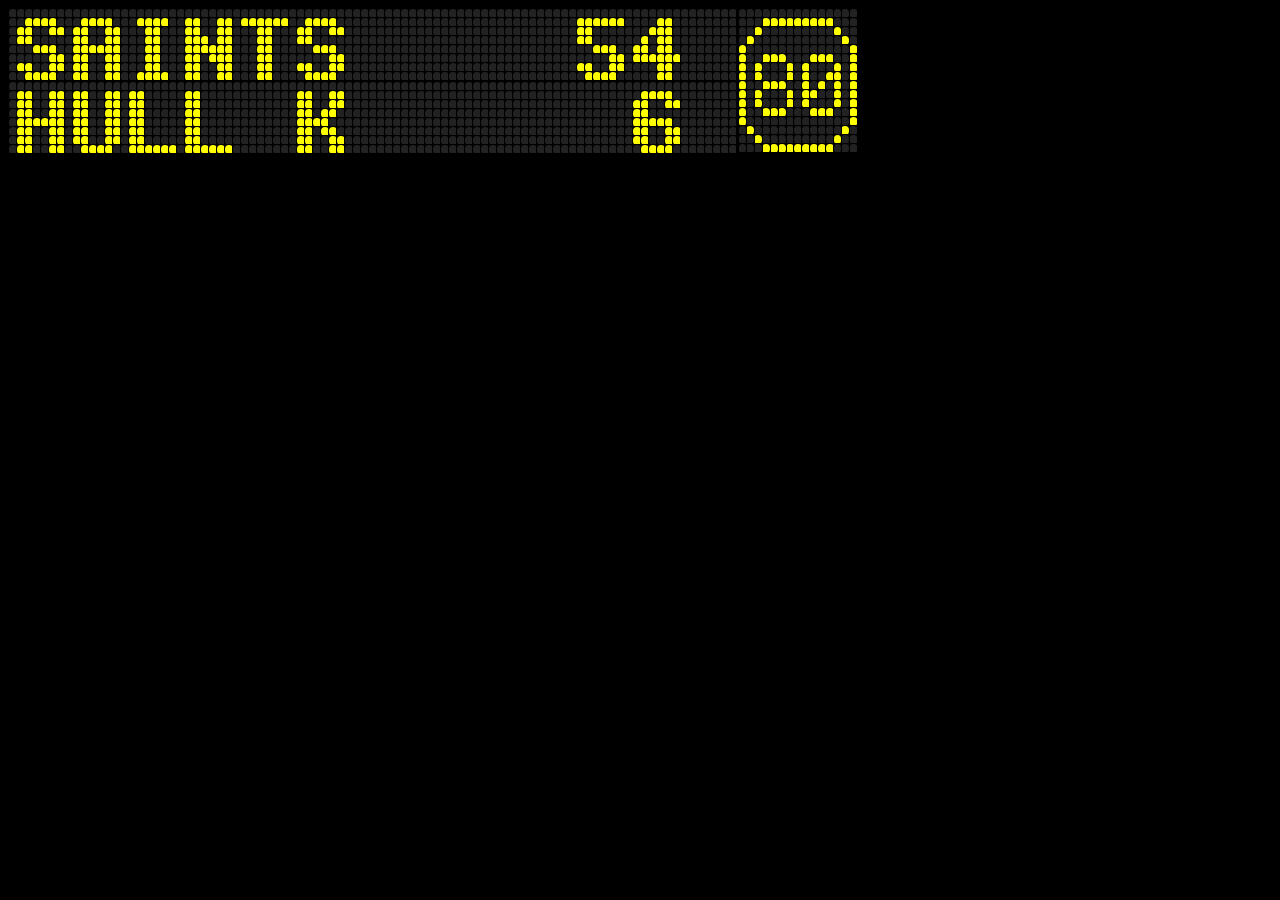
<file: index.html>
<!DOCTYPE html>
<html lang="en">
<head>
    <meta charset="UTF-8">
    <meta name="viewport" content="width=device-width, initial-scale=1.0">
    <title>Saints Scoreboard</title>
    <link rel="stylesheet" href="style.css">
</head>
<body>

    <div class="container">
        <div id="Teams">
            <table id="homeTeam" style="margin-top: 0px;"></table>
            <table id="awayTeam" style="margin-top: 0px;"></table>
        </div>

        <div id="clock">
            <table id="sbClock" style="margin-top: 0px;"></table>
        </div>
    </div>
    <div class="info">

    </div>
    <script>
        
            
        
        function fillSpreadsheet(array,tableID) {
            const rows = 8;
            const cols = array.length/8;
            const table = document.getElementById(tableID);
            
            if (array.length !== rows * cols) {
                console.error('Array length must be exactly 42 elements.');
                return;
            }

            table.innerHTML = ''; // Clear existing content

            let index = 0;
            for (let i = 0; i < rows; i++) {
                const row = document.createElement('tr');
                for (let j = 0; j < cols; j++) {
                    const cell = document.createElement('td');
                    //cell.textContent = array[index];
                    if (array[index] === 0) {
                        cell.classList.add('off');
                    }
                    if (array[index] === 1) {
                        cell.classList.add('on');
                    }
                    index++
                    row.appendChild(cell);
                }
                table.appendChild(row);
            }
        }
        
        function fillClockSpreadsheet(array,tableID) {
            const rows = 16;
            const cols = 15;
            const table = document.getElementById(tableID);
            
            if (array.length !== rows * cols) {
                console.error('Array length must be exactly 42 elements.');
                return;
            }

            table.innerHTML = ''; // Clear existing content

            let index = 0;
            for (let i = 0; i < rows; i++) {
                const row = document.createElement('tr');
                for (let j = 0; j < cols; j++) {
                    const cell = document.createElement('td');
                    //cell.textContent = array[index];
                    if (array[index] === 0) {
                        cell.classList.add('off');
                    }
                    if (array[index] === 1) {
                        cell.classList.add('on');
                    }
                    index++
                    row.appendChild(cell);
                }
                table.appendChild(row);
            }
        }

        
function interlaceCharMap(input, charMap) {
    const result = [];
    const length = charMap[input[0]].length; // Assume all characters have the same length
    const groupSize = 7;

    for (let i = 0; i < length; i += groupSize) {
        for (let char of input) {
            if (charMap[char]) {
                result.push(...charMap[char].slice(i, i + groupSize));
            }
        }
    }

    return result;
}

        function showScoreboard(inputText,tableID) {
            const scoreboardCharMap = {0:[0,0,0,0,0,0,0,0,0,1,1,1,1,0,0,1,1,0,0,1,1,0,1,1,0,0,1,1,0,1,1,0,0,1,1,0,1,1,0,0,1,1,0,1,1,0,0,1,1,0,0,1,1,1,1,0],
                            1:[0,0,0,0,0,0,0,0,0,0,1,1,0,0,0,0,1,1,1,0,0,0,0,0,1,1,0,0,0,0,0,1,1,0,0,0,0,0,1,1,0,0,0,0,0,1,1,0,0,0,1,1,1,1,1,1],
                            2:[0,0,0,0,0,0,0,0,0,1,1,1,1,0,0,1,0,0,0,1,1,0,0,0,0,0,1,1,0,0,0,0,1,1,0,0,0,0,1,1,0,0,0,0,1,1,0,0,0,0,1,1,1,1,1,1],
                            3:[0,0,0,0,0,0,0,0,0,1,1,1,1,0,0,1,1,0,0,1,1,0,0,0,0,0,1,1,0,0,0,1,1,1,0,0,0,0,0,0,1,1,0,1,1,0,0,1,1,0,0,1,1,1,1,0],
                            4:[0,0,0,0,0,0,0,0,0,0,0,1,1,0,0,0,0,1,1,1,0,0,0,1,0,1,1,0,0,1,1,0,1,1,0,0,1,1,1,1,1,1,0,0,0,0,1,1,0,0,0,0,0,1,1,0],
                            5:[0,0,0,0,0,0,0,0,1,1,1,1,1,1,0,1,1,0,0,0,0,0,1,1,0,0,0,0,0,0,0,1,1,1,0,0,0,0,0,0,1,1,0,1,1,0,0,1,1,0,0,1,1,1,1,0],
                            6:[0,0,0,0,0,0,0,0,0,1,1,1,1,0,0,1,1,0,0,1,1,0,1,1,0,0,0,0,0,1,1,1,1,1,0,0,1,1,0,0,1,1,0,1,1,0,0,1,1,0,0,1,1,1,1,0],
                            7:[0,0,0,0,0,0,0,0,1,1,1,1,1,1,0,0,0,0,0,1,1,0,0,0,0,0,1,0,0,0,0,1,1,0,0,0,0,1,1,0,0,0,0,0,1,1,0,0,0,0,0,1,1,0,0,0],
                            8:[0,0,0,0,0,0,0,0,0,1,1,1,1,0,0,1,1,0,0,1,1,0,1,1,0,0,1,1,0,0,1,1,1,1,0,0,1,1,0,0,1,1,0,1,1,0,0,1,1,0,0,1,1,1,1,0],
                            9:[0,0,0,0,0,0,0,0,0,1,1,1,1,0,0,1,1,0,0,1,1,0,1,1,0,0,1,1,0,0,1,1,1,1,1,0,0,0,0,0,1,1,0,0,0,0,0,1,1,0,0,1,1,1,1,0],
                            A:[0,0,0,0,0,0,0,0,0,1,1,1,1,0,0,1,1,0,0,1,1,0,1,1,0,0,1,1,0,1,1,1,1,1,1,0,1,1,0,0,1,1,0,1,1,0,0,1,1,0,1,1,0,0,1,1],
                            B:[0,0,0,0,0,0,0,0,1,1,1,1,1,0,0,1,1,0,0,1,1,0,1,1,0,0,1,1,0,1,1,1,1,1,0,0,1,1,0,0,1,1,0,1,1,0,0,1,1,0,1,1,1,1,1,0],
                            C:[0,0,0,0,0,0,0,0,0,1,1,1,1,0,0,1,1,0,0,1,1,0,1,1,0,0,0,0,0,1,1,0,0,0,0,0,1,1,0,0,0,0,0,1,1,0,0,1,1,0,0,1,1,1,1,0],
                            D:[0,0,0,0,0,0,0,0,1,1,1,1,1,0,0,1,1,0,0,1,1,0,1,1,0,0,1,1,0,1,1,0,0,1,1,0,1,1,0,0,1,1,0,1,1,0,0,1,1,0,1,1,1,1,1,0],
                            E:[0,0,0,0,0,0,0,0,1,1,1,1,1,1,0,1,1,0,0,0,0,0,1,1,0,0,0,0,0,1,1,1,1,1,0,0,1,1,0,0,0,0,0,1,1,0,0,0,0,0,1,1,1,1,1,1],
                            F:[0,0,0,0,0,0,0,0,1,1,1,1,1,1,0,1,1,0,0,0,0,0,1,1,0,0,0,0,0,1,1,1,1,1,0,0,1,1,0,0,0,0,0,1,1,0,0,0,0,0,1,1,0,0,0,0],
                            G:[0,0,0,0,0,0,0,0,0,1,1,1,1,0,0,1,1,0,0,1,1,0,1,1,0,0,0,0,0,1,1,0,0,0,0,0,1,1,0,1,1,1,0,1,1,0,0,1,1,0,0,1,1,1,1,0],
                            H:[0,0,0,0,0,0,0,0,1,1,0,0,1,1,0,1,1,0,0,1,1,0,1,1,0,0,1,1,0,1,1,1,1,1,1,0,1,1,0,0,1,1,0,1,1,0,0,1,1,0,1,1,0,0,1,1],
                            I:[0,0,0,0,0,0,0,0,0,1,1,1,1,0,0,0,0,1,1,0,0,0,0,0,1,1,0,0,0,0,0,1,1,0,0,0,0,0,1,1,0,0,0,0,0,1,1,0,0,0,0,1,1,1,1,0],
                            J:[0,0,0,0,0,0,0,0,0,0,1,1,1,1,0,0,0,0,1,1,0,0,0,0,0,1,1,0,0,0,0,0,1,1,0,0,0,0,0,1,1,0,0,1,1,0,1,1,0,0,0,1,1,1,0,0],
                            K:[0,0,0,0,0,0,0,0,1,1,0,0,1,1,0,1,1,0,0,1,1,0,1,1,0,1,1,0,0,1,1,1,1,0,0,0,1,1,0,1,1,0,0,1,1,0,0,1,1,0,1,1,0,0,1,1],
                            L:[0,0,0,0,0,0,0,0,1,1,0,0,0,0,0,1,1,0,0,0,0,0,1,1,0,0,0,0,0,1,1,0,0,0,0,0,1,1,0,0,0,0,0,1,1,0,0,0,0,0,1,1,1,1,1,1],
                            M:[0,0,0,0,0,0,0,0,1,0,0,0,0,1,0,1,1,0,0,1,1,0,1,1,1,1,1,1,0,1,0,1,1,0,1,0,1,0,0,0,0,1,0,1,1,0,0,1,1,0,1,1,0,0,1,1],
                            N:[0,0,0,0,0,0,0,0,1,1,0,0,1,1,0,1,1,0,0,1,1,0,1,1,1,0,1,1,0,1,1,1,1,1,1,0,1,1,0,1,1,1,0,1,1,0,0,1,1,0,1,1,0,0,1,1],
                            O:[0,0,0,0,0,0,0,0,0,1,1,1,1,0,0,1,1,0,0,1,1,0,1,1,0,0,1,1,0,1,1,0,0,1,1,0,1,1,0,0,1,1,0,1,1,0,0,1,1,0,0,1,1,1,1,0],
                            P:[0,0,0,0,0,0,0,0,1,1,1,1,1,1,0,1,1,0,0,1,1,0,1,1,0,0,1,1,0,1,1,1,1,1,1,0,1,1,0,0,0,0,0,1,1,0,0,0,0,0,1,1,0,0,0,0],
                            Q:[0,0,0,0,0,0,0,0,0,1,1,1,1,0,0,1,1,0,0,1,1,0,1,1,0,0,1,1,0,1,1,0,0,1,1,0,1,1,0,1,1,1,0,1,1,0,0,1,1,0,0,1,1,1,1,0],
                            R:[0,0,0,0,0,0,0,0,1,1,1,1,1,0,0,1,1,0,0,1,1,0,1,1,0,0,1,1,0,1,1,1,1,1,0,0,1,1,0,0,1,1,0,1,1,0,0,1,1,0,1,1,0,0,1,1],
                            S:[0,0,0,0,0,0,0,0,0,1,1,1,1,0,0,1,1,0,0,1,1,0,1,1,0,0,0,0,0,0,0,1,1,1,0,0,0,0,0,0,1,1,0,1,1,0,0,1,1,0,0,1,1,1,1,0],
                            T:[0,0,0,0,0,0,0,0,1,1,1,1,1,1,0,0,0,1,1,0,0,0,0,0,1,1,0,0,0,0,0,1,1,0,0,0,0,0,1,1,0,0,0,0,0,1,1,0,0,0,0,0,1,1,0,0],
                            U:[0,0,0,0,0,0,0,0,1,1,0,0,1,1,0,1,1,0,0,1,1,0,1,1,0,0,1,1,0,1,1,0,0,1,1,0,1,1,0,0,1,1,0,1,1,0,0,1,1,0,0,1,1,1,1,0],
                            V:[0,0,0,0,0,0,0,0,1,1,0,0,1,1,0,1,1,0,0,1,1,0,1,1,0,0,1,1,0,1,1,0,0,1,1,0,0,1,1,1,1,0,0,0,1,1,1,1,0,0,0,0,1,1,0,0],
                            W:[0,0,0,0,0,0,0,0,1,1,0,0,1,1,0,1,1,0,0,1,1,0,1,0,0,0,0,1,0,1,0,1,1,0,1,0,1,1,1,1,1,1,0,1,1,0,0,1,1,0,0,1,0,0,1,0],
                            X:[0,0,0,0,0,0,0,0,1,1,0,0,1,1,0,1,1,0,0,1,1,0,0,1,1,1,1,0,0,0,0,1,1,0,0,0,0,1,1,1,1,0,0,1,1,0,0,1,1,0,1,1,0,0,1,1],
                            Y:[0,0,0,0,0,0,0,0,1,1,0,0,1,1,0,1,1,0,0,1,1,0,0,1,1,1,1,0,0,0,0,1,1,0,0,0,0,0,1,1,0,0,0,0,0,1,1,0,0,0,0,0,1,1,0,0],
                            Z:[0,0,0,0,0,0,0,0,1,1,1,1,1,1,0,0,0,0,0,1,1,0,0,0,1,1,1,0,0,0,0,1,1,0,0,0,0,1,1,1,0,0,0,1,1,0,0,0,0,0,1,1,1,1,1,1],
                            ' ':[0,0,0,0,0,0,0,0,0,0,0,0,0,0,0,0,0,0,0,0,0,0,0,0,0,0,0,0,0,0,0,0,0,0,0,0,0,0,0,0,0,0,0,0,0,0,0,0,0,0,0,0,0,0,0,0],
                            ':':[0,0,0,0,0,0,0,0,0,0,0,0,0,0,0,0,0,1,1,0,0,0,0,0,1,1,0,0,0,0,0,0,0,0,0,0,0,0,1,1,0,0,0,0,0,1,1,0,0,0,0,0,0,0,0,0],
                            '/':[0,0,0,0,0,0,0,0,0,0,0,0,0,0,0,0,0,0,0,1,0,0,0,0,0,0,1,0,0,0,0,0,1,0,0,0,0,0,1,0,0,0,0,0,0,1,0,0,0,0,0,0,0,0,0,0]
            }

        output = interlaceCharMap(inputText.toUpperCase(), scoreboardCharMap)
            fillSpreadsheet(output,tableID);
        }
        function showClock(){
        const clock=[0,0,0,0,0,0,0,0,0,0,0,0,0,0,0,0,0,0,1,1,1,1,1,1,1,1,1,0,0,0,0,0,1,0,0,0,0,0,0,0,0,0,1,0,0,0,1,0,0,0,0,0,0,0,0,0,0,0,1,0,1,0,0,0,0,0,0,0,0,0,0,0,0,0,1,1,0,0,1,1,1,0,0,0,1,1,1,0,0,1,1,0,1,0,0,0,1,0,1,0,0,0,1,0,1,1,0,1,0,0,0,1,0,1,0,0,1,1,0,1,1,0,0,1,1,1,0,0,1,0,1,0,1,0,1,1,0,1,0,0,0,1,0,1,1,0,0,1,0,1,1,0,1,0,0,0,1,0,1,0,0,0,1,0,1,1,0,0,1,1,1,0,0,0,1,1,1,0,0,1,1,0,0,0,0,0,0,0,0,0,0,0,0,0,1,0,1,0,0,0,0,0,0,0,0,0,0,0,1,0,0,0,1,0,0,0,0,0,0,0,0,0,1,0,0,0,0,0,1,1,1,1,1,1,1,1,1,0,0,0]
        fillClockSpreadsheet(clock,"sbClock")
        }
async function fetchCSV() {
    const response = await fetch('saintsbydate.csv');
    const text = await response.text();
    const rows = text.split("\n").map(row => row.split(","));
    const headers = rows.shift();
    const data = rows.map(row => Object.fromEntries(headers.map((h, i) => [h.trim(), row[i]?.trim()])));

    return data;
}

async function findGameByDate(daymonthQ) {
    const data = await fetchCSV(); 
    const matchStats = data.find(p => p.daymonth === daymonthQ);
    return matchStats;
}

    async function scoreboardFromDate(){
        const today = new Date();
        let mm = today.getMonth() + 1; // Months start at 0!
        let dd = today.getDate();
        const daymonth = dd+"-"+mm
        const game = await findGameByDate(daymonth);
        var topLine = game.HomeTeam.padEnd(10," ")+game.HomeScore.padStart(2, " ").padEnd(3," ")
        var bottomLine = game.AwayTeam.padEnd(10," ")+game.AwayScore.padStart(2, " ").padEnd(3," ")
        showScoreboard(topLine,"homeTeam");
        showScoreboard(bottomLine,"awayTeam");
        //showScoreboard(game.HomeScore.padStart(2, " "), "homeScore");
        //showScoreboard(game.AwayScore.padStart(2, " "), "awayScore");
        showClock()
    }

    async function scoreboardClock(){
        const now = new Date();
        const day = now.getDate();
        const month = now.getMonth()+1;
        const year = now.getFullYear();
        const hours = now.getHours().toString().padStart(2, '0');
        const minutes = now.getMinutes().toString().padStart(2, '0');
        const seconds = now.getSeconds().toString().padStart(2, '0');
        const dateline = day+"/"+month+"/"+year
        const timeline = hours+":"+minutes
        const daymonth = day+"-"+month
        const game = await findGameByDate(daymonth);
        var topLine = timeline.padStart(7," ").padEnd(10," ")+game.HomeScore.padStart(2, " ").padEnd(3," ")
        var bottomLine = dateline.padEnd(10," ")+game.AwayScore.padStart(2, " ").padEnd(3," ")
        showScoreboard(topLine,"homeTeam");
        showScoreboard(bottomLine,"awayTeam");
        
    }

//    scoreboardFromDate()
let i=1

    function alternate() {
        if (i===1){
            scoreboardFromDate();
            setTimeout(() => {
                i=i+1;
            }, "9000");
        }
        if (i===2) {
            scoreboardClock();
            setTimeout(() => {
                i=i-1;
            }, "9000");
            
        }
    }
    setInterval(alternate, 20000);
    alternate()
    </script>
</body>
</html>
</file>
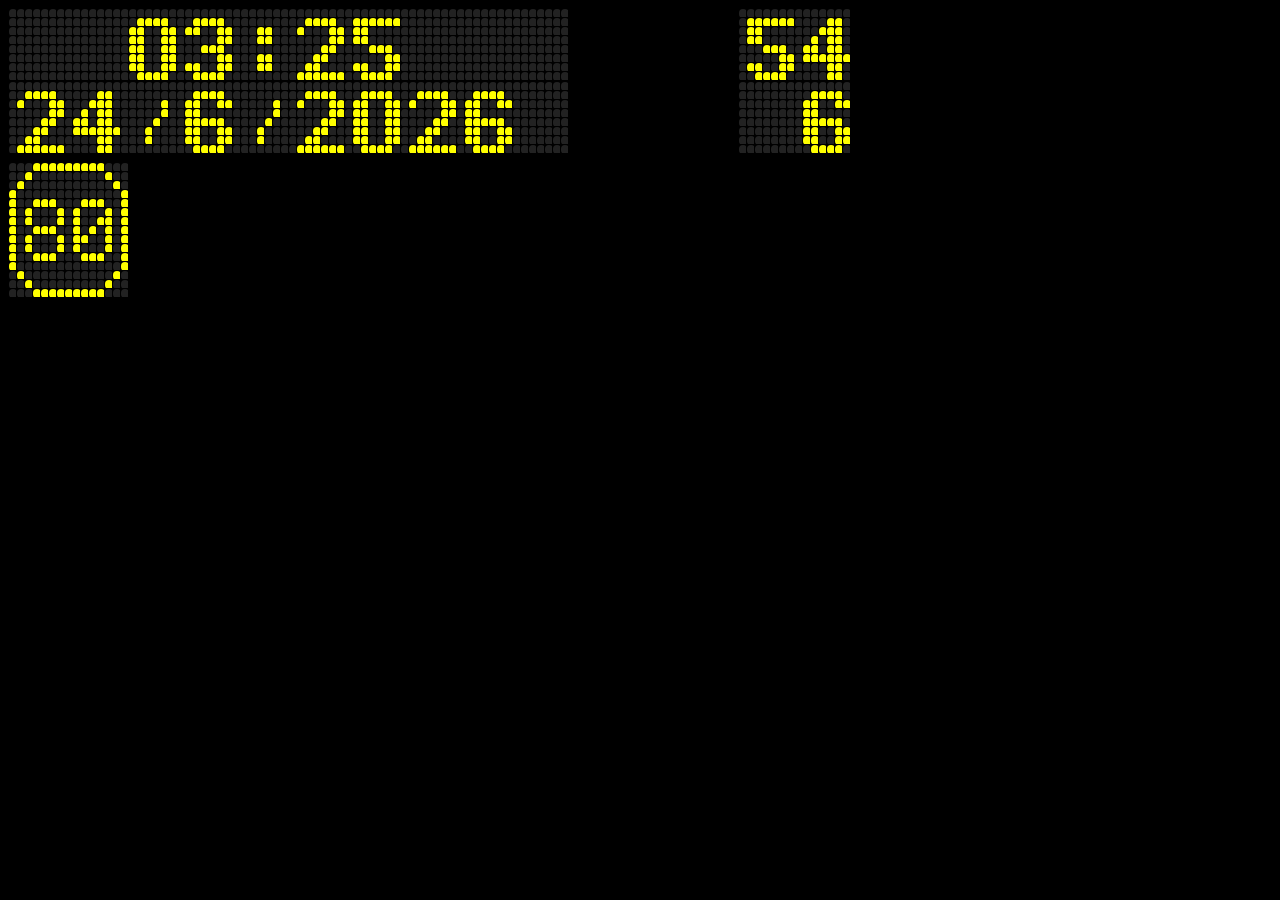
<file: clock.html>
<!DOCTYPE html>
<html lang="en">
<head>
    <meta charset="UTF-8">
    <meta name="viewport" content="width=device-width, initial-scale=1.0">
    <title>Saints Scoreboard</title>
    <link rel="stylesheet" href="style.css">
</head>
<body>

    <div class="container">
        <div id="Teams">
            <table id="homeTeam" style="margin-top: 0px;"></table>
            <table id="awayTeam" style="margin-top: 0px;"></table>
        </div>
        <div id="Scores">
            <table id="homeScore" style="margin-top: 0px;"></table>
            <table id="awayScore" style="margin-top: 0px;"></table>
        </div>
        <div id="clock">
            <table id="sbClock" style="margin-top: 8px;"></table>
        </div>
    </div>
    <div class="info">

    </div>
    <script>
        
            
        
        function fillSpreadsheet(array,tableID) {
            const rows = 8;
            const cols = array.length/8;
            const table = document.getElementById(tableID);
            
            if (array.length !== rows * cols) {
                console.error('Array length must be exactly 42 elements.');
                return;
            }

            table.innerHTML = ''; // Clear existing content

            let index = 0;
            for (let i = 0; i < rows; i++) {
                const row = document.createElement('tr');
                for (let j = 0; j < cols; j++) {
                    const cell = document.createElement('td');
                    //cell.textContent = array[index];
                    if (array[index] === 0) {
                        cell.classList.add('off');
                    }
                    if (array[index] === 1) {
                        cell.classList.add('on');
                    }
                    index++
                    row.appendChild(cell);
                }
                table.appendChild(row);
            }
        }
        
        function fillClockSpreadsheet(array,tableID) {
            const rows = 15;
            const cols = 15;
            const table = document.getElementById(tableID);
            
            if (array.length !== rows * cols) {
                console.error('Array length must be exactly 42 elements.');
                return;
            }

            table.innerHTML = ''; // Clear existing content

            let index = 0;
            for (let i = 0; i < rows; i++) {
                const row = document.createElement('tr');
                for (let j = 0; j < cols; j++) {
                    const cell = document.createElement('td');
                    //cell.textContent = array[index];
                    if (array[index] === 0) {
                        cell.classList.add('off');
                    }
                    if (array[index] === 1) {
                        cell.classList.add('on');
                    }
                    index++
                    row.appendChild(cell);
                }
                table.appendChild(row);
            }
        }

        
function interlaceCharMap(input, charMap) {
    const result = [];
    const length = charMap[input[0]].length; // Assume all characters have the same length
    const groupSize = 7;

    for (let i = 0; i < length; i += groupSize) {
        for (let char of input) {
            if (charMap[char]) {
                result.push(...charMap[char].slice(i, i + groupSize));
            }
        }
    }

    return result;
}

        function showScoreboard(inputText,tableID) {
            const scoreboardCharMap = {0:[0,0,0,0,0,0,0,0,0,1,1,1,1,0,0,1,1,0,0,1,1,0,1,1,0,0,1,1,0,1,1,0,0,1,1,0,1,1,0,0,1,1,0,1,1,0,0,1,1,0,0,1,1,1,1,0],
                            1:[0,0,0,0,0,0,0,0,0,0,1,1,0,0,0,0,1,1,1,0,0,0,0,0,1,1,0,0,0,0,0,1,1,0,0,0,0,0,1,1,0,0,0,0,0,1,1,0,0,0,1,1,1,1,1,1],
                            2:[0,0,0,0,0,0,0,0,0,1,1,1,1,0,0,1,0,0,0,1,1,0,0,0,0,0,1,1,0,0,0,0,1,1,0,0,0,0,1,1,0,0,0,0,1,1,0,0,0,0,1,1,1,1,1,1],
                            3:[0,0,0,0,0,0,0,0,0,1,1,1,1,0,0,1,1,0,0,1,1,0,0,0,0,0,1,1,0,0,0,1,1,1,0,0,0,0,0,0,1,1,0,1,1,0,0,1,1,0,0,1,1,1,1,0],
                            4:[0,0,0,0,0,0,0,0,0,0,0,1,1,0,0,0,0,1,1,1,0,0,0,1,0,1,1,0,0,1,1,0,1,1,0,0,1,1,1,1,1,1,0,0,0,0,1,1,0,0,0,0,0,1,1,0],
                            5:[0,0,0,0,0,0,0,0,1,1,1,1,1,1,0,1,1,0,0,0,0,0,1,1,0,0,0,0,0,0,0,1,1,1,0,0,0,0,0,0,1,1,0,1,1,0,0,1,1,0,0,1,1,1,1,0],
                            6:[0,0,0,0,0,0,0,0,0,1,1,1,1,0,0,1,1,0,0,1,1,0,1,1,0,0,0,0,0,1,1,1,1,1,0,0,1,1,0,0,1,1,0,1,1,0,0,1,1,0,0,1,1,1,1,0],
                            7:[0,0,0,0,0,0,0,0,1,1,1,1,1,1,0,0,0,0,0,1,1,0,0,0,0,0,1,0,0,0,0,1,1,0,0,0,0,1,1,0,0,0,0,0,1,1,0,0,0,0,0,1,1,0,0,0],
                            8:[0,0,0,0,0,0,0,0,0,1,1,1,1,0,0,1,1,0,0,1,1,0,1,1,0,0,1,1,0,0,1,1,1,1,0,0,1,1,0,0,1,1,0,1,1,0,0,1,1,0,0,1,1,1,1,0],
                            9:[0,0,0,0,0,0,0,0,0,1,1,1,1,0,0,1,1,0,0,1,1,0,1,1,0,0,1,1,0,0,1,1,1,1,1,0,0,0,0,0,1,1,0,0,0,0,0,1,1,0,0,1,1,1,1,0],
                            A:[0,0,0,0,0,0,0,0,0,1,1,1,1,0,0,1,1,0,0,1,1,0,1,1,0,0,1,1,0,1,1,1,1,1,1,0,1,1,0,0,1,1,0,1,1,0,0,1,1,0,1,1,0,0,1,1],
                            B:[0,0,0,0,0,0,0,0,1,1,1,1,1,0,0,1,1,0,0,1,1,0,1,1,0,0,1,1,0,1,1,1,1,1,0,0,1,1,0,0,1,1,0,1,1,0,0,1,1,0,1,1,1,1,1,0],
                            C:[0,0,0,0,0,0,0,0,0,1,1,1,1,0,0,1,1,0,0,1,1,0,1,1,0,0,0,0,0,1,1,0,0,0,0,0,1,1,0,0,0,0,0,1,1,0,0,1,1,0,0,1,1,1,1,0],
                            D:[0,0,0,0,0,0,0,0,1,1,1,1,1,0,0,1,1,0,0,1,1,0,1,1,0,0,1,1,0,1,1,0,0,1,1,0,1,1,0,0,1,1,0,1,1,0,0,1,1,0,1,1,1,1,1,0],
                            E:[0,0,0,0,0,0,0,0,1,1,1,1,1,1,0,1,1,0,0,0,0,0,1,1,0,0,0,0,0,1,1,1,1,1,0,0,1,1,0,0,0,0,0,1,1,0,0,0,0,0,1,1,1,1,1,1],
                            F:[0,0,0,0,0,0,0,0,1,1,1,1,1,1,0,1,1,0,0,0,0,0,1,1,0,0,0,0,0,1,1,1,1,1,0,0,1,1,0,0,0,0,0,1,1,0,0,0,0,0,1,1,0,0,0,0],
                            G:[0,0,0,0,0,0,0,0,0,1,1,1,1,0,0,1,1,0,0,1,1,0,1,1,0,0,0,0,0,1,1,0,0,0,0,0,1,1,0,1,1,1,0,1,1,0,0,1,1,0,0,1,1,1,1,0],
                            H:[0,0,0,0,0,0,0,0,1,1,0,0,1,1,0,1,1,0,0,1,1,0,1,1,0,0,1,1,0,1,1,1,1,1,1,0,1,1,0,0,1,1,0,1,1,0,0,1,1,0,1,1,0,0,1,1],
                            I:[0,0,0,0,0,0,0,0,0,1,1,1,1,0,0,0,0,1,1,0,0,0,0,0,1,1,0,0,0,0,0,1,1,0,0,0,0,0,1,1,0,0,0,0,0,1,1,0,0,0,0,1,1,1,1,0],
                            J:[0,0,0,0,0,0,0,0,0,0,1,1,1,1,0,0,0,0,1,1,0,0,0,0,0,1,1,0,0,0,0,0,1,1,0,0,0,0,0,1,1,0,0,1,1,0,1,1,0,0,0,1,1,1,0,0],
                            K:[0,0,0,0,0,0,0,0,1,1,0,0,1,1,0,1,1,0,0,1,1,0,1,1,0,1,1,0,0,1,1,1,1,0,0,0,1,1,0,1,1,0,0,1,1,0,0,1,1,0,1,1,0,0,1,1],
                            L:[0,0,0,0,0,0,0,0,1,1,0,0,0,0,0,1,1,0,0,0,0,0,1,1,0,0,0,0,0,1,1,0,0,0,0,0,1,1,0,0,0,0,0,1,1,0,0,0,0,0,1,1,1,1,1,1],
                            M:[0,0,0,0,0,0,0,0,1,0,0,0,0,1,0,1,1,0,0,1,1,0,1,1,1,1,1,1,0,1,0,1,1,0,1,0,1,0,0,0,0,1,0,1,1,0,0,1,1,0,1,1,0,0,1,1],
                            N:[0,0,0,0,0,0,0,0,1,1,0,0,1,1,0,1,1,0,0,1,1,0,1,1,1,0,1,1,0,1,1,1,1,1,1,0,1,1,0,1,1,1,0,1,1,0,0,1,1,0,1,1,0,0,1,1],
                            O:[0,0,0,0,0,0,0,0,0,1,1,1,1,0,0,1,1,0,0,1,1,0,1,1,0,0,1,1,0,1,1,0,0,1,1,0,1,1,0,0,1,1,0,1,1,0,0,1,1,0,0,1,1,1,1,0],
                            P:[0,0,0,0,0,0,0,0,1,1,1,1,1,1,0,1,1,0,0,1,1,0,1,1,0,0,1,1,0,1,1,1,1,1,1,0,1,1,0,0,0,0,0,1,1,0,0,0,0,0,1,1,0,0,0,0],
                            Q:[0,0,0,0,0,0,0,0,0,1,1,1,1,0,0,1,1,0,0,1,1,0,1,1,0,0,1,1,0,1,1,0,0,1,1,0,1,1,0,1,1,1,0,1,1,0,0,1,1,0,0,1,1,1,1,0],
                            R:[0,0,0,0,0,0,0,0,1,1,1,1,1,0,0,1,1,0,0,1,1,0,1,1,0,0,1,1,0,1,1,1,1,1,0,0,1,1,0,0,1,1,0,1,1,0,0,1,1,0,1,1,0,0,1,1],
                            S:[0,0,0,0,0,0,0,0,0,1,1,1,1,0,0,1,1,0,0,1,1,0,1,1,0,0,0,0,0,0,0,1,1,1,0,0,0,0,0,0,1,1,0,1,1,0,0,1,1,0,0,1,1,1,1,0],
                            T:[0,0,0,0,0,0,0,0,1,1,1,1,1,1,0,0,0,1,1,0,0,0,0,0,1,1,0,0,0,0,0,1,1,0,0,0,0,0,1,1,0,0,0,0,0,1,1,0,0,0,0,0,1,1,0,0],
                            U:[0,0,0,0,0,0,0,0,1,1,0,0,1,1,0,1,1,0,0,1,1,0,1,1,0,0,1,1,0,1,1,0,0,1,1,0,1,1,0,0,1,1,0,1,1,0,0,1,1,0,0,1,1,1,1,0],
                            V:[0,0,0,0,0,0,0,0,1,1,0,0,1,1,0,1,1,0,0,1,1,0,1,1,0,0,1,1,0,1,1,0,0,1,1,0,0,1,1,1,1,0,0,0,1,1,1,1,0,0,0,0,1,1,0,0],
                            W:[0,0,0,0,0,0,0,0,1,1,0,0,1,1,0,1,1,0,0,1,1,0,1,0,0,0,0,1,0,1,0,1,1,0,1,0,1,1,1,1,1,1,0,1,1,0,0,1,1,0,0,1,0,0,1,0],
                            X:[0,0,0,0,0,0,0,0,1,1,0,0,1,1,0,1,1,0,0,1,1,0,0,1,1,1,1,0,0,0,0,1,1,0,0,0,0,1,1,1,1,0,0,1,1,0,0,1,1,0,1,1,0,0,1,1],
                            Y:[0,0,0,0,0,0,0,0,1,1,0,0,1,1,0,1,1,0,0,1,1,0,0,1,1,1,1,0,0,0,0,1,1,0,0,0,0,0,1,1,0,0,0,0,0,1,1,0,0,0,0,0,1,1,0,0],
                            Z:[0,0,0,0,0,0,0,0,1,1,1,1,1,1,0,0,0,0,0,1,1,0,0,0,1,1,1,0,0,0,0,1,1,0,0,0,0,1,1,1,0,0,0,1,1,0,0,0,0,0,1,1,1,1,1,1],
                            ' ':[0,0,0,0,0,0,0,0,0,0,0,0,0,0,0,0,0,0,0,0,0,0,0,0,0,0,0,0,0,0,0,0,0,0,0,0,0,0,0,0,0,0,0,0,0,0,0,0,0,0,0,0,0,0,0,0],
                            ':':[0,0,0,0,0,0,0,0,0,0,0,0,0,0,0,0,0,1,1,0,0,0,0,0,1,1,0,0,0,0,0,0,0,0,0,0,0,0,1,1,0,0,0,0,0,1,1,0,0,0,0,0,0,0,0,0],
                            '/':[0,0,0,0,0,0,0,0,0,0,0,0,0,0,0,0,0,0,0,1,0,0,0,0,0,0,1,0,0,0,0,0,1,0,0,0,0,0,1,0,0,0,0,0,0,1,0,0,0,0,0,0,0,0,0,0]



            }

        output = interlaceCharMap(inputText.toUpperCase(), scoreboardCharMap)
            fillSpreadsheet(output,tableID);
        }
        function showClock(){
        const clock=[0,0,0,1,1,1,1,1,1,1,1,1,0,0,0,0,0,1,0,0,0,0,0,0,0,0,0,1,0,0,0,1,0,0,0,0,0,0,0,0,0,0,0,1,0,1,0,0,0,0,0,0,0,0,0,0,0,0,0,1,1,0,0,1,1,1,0,0,0,1,1,1,0,0,1,1,0,1,0,0,0,1,0,1,0,0,0,1,0,1,1,0,1,0,0,0,1,0,1,0,0,1,1,0,1,1,0,0,1,1,1,0,0,1,0,1,0,1,0,1,1,0,1,0,0,0,1,0,1,1,0,0,1,0,1,1,0,1,0,0,0,1,0,1,0,0,0,1,0,1,1,0,0,1,1,1,0,0,0,1,1,1,0,0,1,1,0,0,0,0,0,0,0,0,0,0,0,0,0,1,0,1,0,0,0,0,0,0,0,0,0,0,0,1,0,0,0,1,0,0,0,0,0,0,0,0,0,1,0,0,0,0,0,1,1,1,1,1,1,1,1,1,0,0,0]
        fillClockSpreadsheet(clock,"sbClock")
        }


    function scoreboardClock(){
        const now = new Date();
        const day = now.getDate();
        const month = now.getMonth();
        const year = now.getFullYear();
        const hours = now.getHours().toString().padStart(2, '0');
        const minutes = now.getMinutes().toString().padStart(2, '0');
        const seconds = now.getSeconds().toString().padStart(2, '0');
        const dateline = day+"/"+month+"/"+year
        const timeline = hours+":"+minutes
        showScoreboard(dateline.padEnd(10," "),"awayTeam");
        showScoreboard(timeline.padStart(7," ").padEnd(10," "),"homeTeam");
        
    }

    async function fetchCSV() {
    const response = await fetch('saintsbydate.csv');
    const text = await response.text();
    const rows = text.split("\n").map(row => row.split(","));
    const headers = rows.shift();
    const data = rows.map(row => Object.fromEntries(headers.map((h, i) => [h.trim(), row[i]?.trim()])));

    return data;
}

async function findGameByDate(daymonthQ) {
    const data = await fetchCSV(); 
    const matchStats = data.find(p => p.daymonth === daymonthQ);
    return matchStats;
}

    async function scoreboardFromDate(){
        const today = new Date();
        let mm = today.getMonth() + 1; // Months start at 0!
        let dd = today.getDate();
        const daymonth = dd+"-"+mm
        const game = await findGameByDate(daymonth);
        showScoreboard(game.HomeScore.padStart(2, " "), "homeScore");
        showScoreboard(game.AwayScore.padStart(2, " "), "awayScore");
        showClock()
    }


    scoreboardFromDate()
    setInterval(scoreboardClock, 1000);
    scoreboardClock()


    </script>
</body>
</html>
</file>
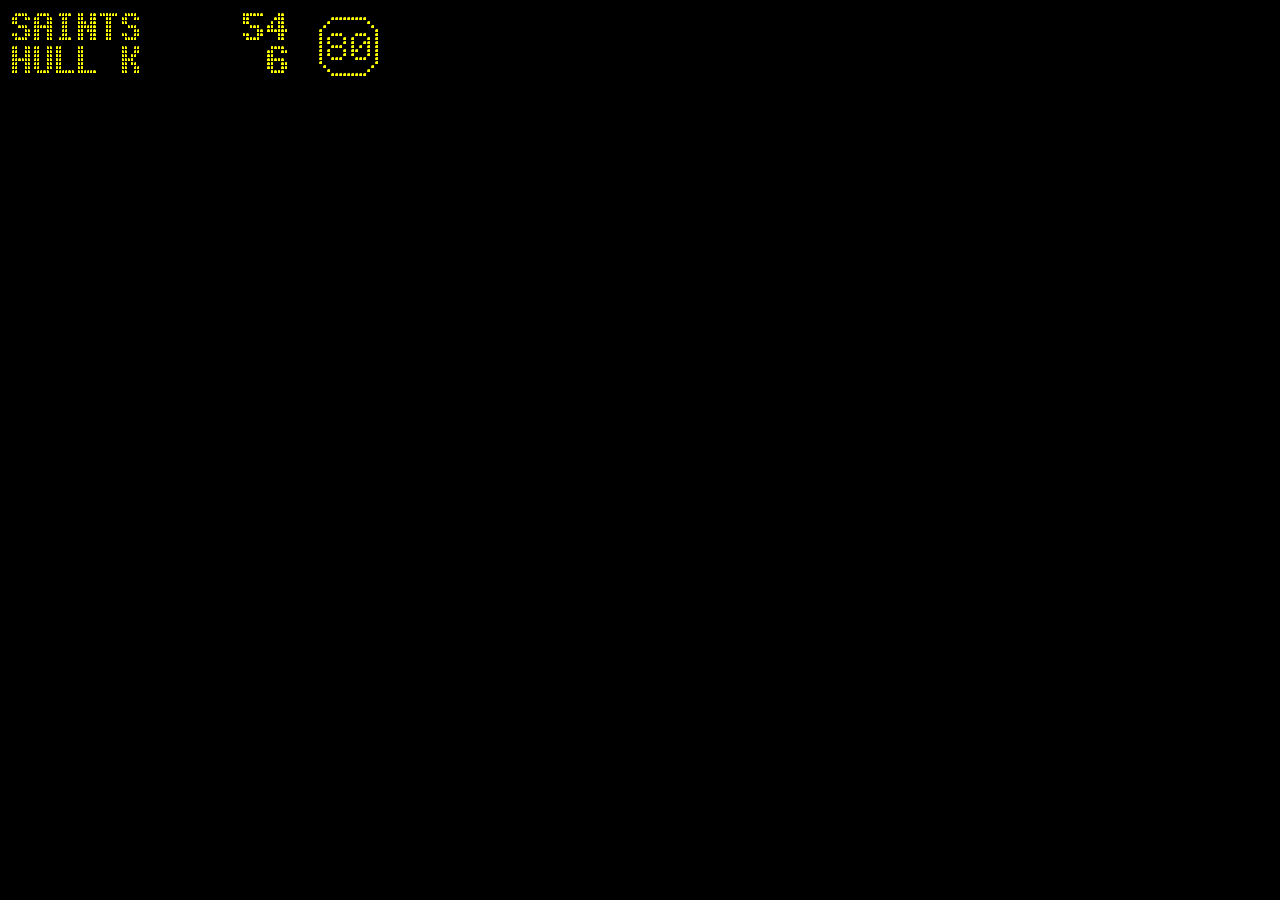
<file: Mini.html>
<!DOCTYPE html>
<html lang="en">
<head>
    <meta charset="UTF-8">
    <meta name="viewport" content="width=device-width, initial-scale=1.0">
    <title>Saints Scoreboard</title>
    <link rel="stylesheet" href="ministyle.css">
</head>
<body>

    <div class="container">
        <div id="Teams">
            <table id="homeTeam" style="margin-top: 0px;"></table>
            <table id="awayTeam" style="margin-top: 0px;"></table>
        </div>
        <div id="Scores">
            <table id="homeScore" style="margin-top: 0px;"></table>
            <table id="awayScore" style="margin-top: 0px;"></table>
        </div>
        <div id="clock">
            <table id="sbClock" style="margin-top: 8px;"></table>
        </div>
    </div>
    <div class="info">

    </div>
    <script>
        
            
        
        function fillSpreadsheet(array,tableID) {
            const rows = 8;
            const cols = array.length/8;
            const table = document.getElementById(tableID);
            
            if (array.length !== rows * cols) {
                console.error('Array length must be exactly 42 elements.');
                return;
            }

            table.innerHTML = ''; // Clear existing content

            let index = 0;
            for (let i = 0; i < rows; i++) {
                const row = document.createElement('tr');
                for (let j = 0; j < cols; j++) {
                    const cell = document.createElement('td');
                    //cell.textContent = array[index];
                    if (array[index] === 0) {
                        cell.classList.add('off');
                    }
                    if (array[index] === 1) {
                        cell.classList.add('on');
                    }
                    index++
                    row.appendChild(cell);
                }
                table.appendChild(row);
            }
        }
        
        function fillClockSpreadsheet(array,tableID) {
            const rows = 15;
            const cols = 15;
            const table = document.getElementById(tableID);
            
            if (array.length !== rows * cols) {
                console.error('Array length must be exactly 42 elements.');
                return;
            }

            table.innerHTML = ''; // Clear existing content

            let index = 0;
            for (let i = 0; i < rows; i++) {
                const row = document.createElement('tr');
                for (let j = 0; j < cols; j++) {
                    const cell = document.createElement('td');
                    //cell.textContent = array[index];
                    if (array[index] === 0) {
                        cell.classList.add('off');
                    }
                    if (array[index] === 1) {
                        cell.classList.add('on');
                    }
                    index++
                    row.appendChild(cell);
                }
                table.appendChild(row);
            }
        }

        
function interlaceCharMap(input, charMap) {
    const result = [];
    const length = charMap[input[0]].length; // Assume all characters have the same length
    const groupSize = 7;

    for (let i = 0; i < length; i += groupSize) {
        for (let char of input) {
            if (charMap[char]) {
                result.push(...charMap[char].slice(i, i + groupSize));
            }
        }
    }

    return result;
}

        function showScoreboard(inputText,tableID) {
            const scoreboardCharMap = {0:[0,0,0,0,0,0,0,0,0,1,1,1,1,0,0,1,1,0,0,1,1,0,1,1,0,0,1,1,0,1,1,0,0,1,1,0,1,1,0,0,1,1,0,1,1,0,0,1,1,0,0,1,1,1,1,0],
                            1:[0,0,0,0,0,0,0,0,0,0,1,1,0,0,0,0,1,1,1,0,0,0,0,0,1,1,0,0,0,0,0,1,1,0,0,0,0,0,1,1,0,0,0,0,0,1,1,0,0,0,1,1,1,1,1,1],
                            2:[0,0,0,0,0,0,0,0,0,1,1,1,1,0,0,1,0,0,0,1,1,0,0,0,0,0,1,1,0,0,0,0,1,1,0,0,0,0,1,1,0,0,0,0,1,1,0,0,0,0,1,1,1,1,1,1],
                            3:[0,0,0,0,0,0,0,0,0,1,1,1,1,0,0,1,1,0,0,1,1,0,0,0,0,0,1,1,0,0,0,1,1,1,0,0,0,0,0,0,1,1,0,1,1,0,0,1,1,0,0,1,1,1,1,0],
                            4:[0,0,0,0,0,0,0,0,0,0,0,1,1,0,0,0,0,1,1,1,0,0,0,1,0,1,1,0,0,1,1,0,1,1,0,0,1,1,1,1,1,1,0,0,0,0,1,1,0,0,0,0,0,1,1,0],
                            5:[0,0,0,0,0,0,0,0,1,1,1,1,1,1,0,1,1,0,0,0,0,0,1,1,0,0,0,0,0,0,0,1,1,1,0,0,0,0,0,0,1,1,0,1,1,0,0,1,1,0,0,1,1,1,1,0],
                            6:[0,0,0,0,0,0,0,0,0,1,1,1,1,0,0,1,1,0,0,1,1,0,1,1,0,0,0,0,0,1,1,1,1,1,0,0,1,1,0,0,1,1,0,1,1,0,0,1,1,0,0,1,1,1,1,0],
                            7:[0,0,0,0,0,0,0,0,1,1,1,1,1,1,0,0,0,0,0,1,1,0,0,0,0,0,1,0,0,0,0,1,1,0,0,0,0,1,1,0,0,0,0,0,1,1,0,0,0,0,0,1,1,0,0,0],
                            8:[0,0,0,0,0,0,0,0,0,1,1,1,1,0,0,1,1,0,0,1,1,0,1,1,0,0,1,1,0,0,1,1,1,1,0,0,1,1,0,0,1,1,0,1,1,0,0,1,1,0,0,1,1,1,1,0],
                            9:[0,0,0,0,0,0,0,0,0,1,1,1,1,0,0,1,1,0,0,1,1,0,1,1,0,0,1,1,0,0,1,1,1,1,1,0,0,0,0,0,1,1,0,0,0,0,0,1,1,0,0,1,1,1,1,0],
                            A:[0,0,0,0,0,0,0,0,0,1,1,1,1,0,0,1,1,0,0,1,1,0,1,1,0,0,1,1,0,1,1,1,1,1,1,0,1,1,0,0,1,1,0,1,1,0,0,1,1,0,1,1,0,0,1,1],
                            B:[0,0,0,0,0,0,0,0,1,1,1,1,1,0,0,1,1,0,0,1,1,0,1,1,0,0,1,1,0,1,1,1,1,1,0,0,1,1,0,0,1,1,0,1,1,0,0,1,1,0,1,1,1,1,1,0],
                            C:[0,0,0,0,0,0,0,0,0,1,1,1,1,0,0,1,1,0,0,1,1,0,1,1,0,0,0,0,0,1,1,0,0,0,0,0,1,1,0,0,0,0,0,1,1,0,0,1,1,0,0,1,1,1,1,0],
                            D:[0,0,0,0,0,0,0,0,1,1,1,1,1,0,0,1,1,0,0,1,1,0,1,1,0,0,1,1,0,1,1,0,0,1,1,0,1,1,0,0,1,1,0,1,1,0,0,1,1,0,1,1,1,1,1,0],
                            E:[0,0,0,0,0,0,0,0,1,1,1,1,1,1,0,1,1,0,0,0,0,0,1,1,0,0,0,0,0,1,1,1,1,1,0,0,1,1,0,0,0,0,0,1,1,0,0,0,0,0,1,1,1,1,1,1],
                            F:[0,0,0,0,0,0,0,0,1,1,1,1,1,1,0,1,1,0,0,0,0,0,1,1,0,0,0,0,0,1,1,1,1,1,0,0,1,1,0,0,0,0,0,1,1,0,0,0,0,0,1,1,0,0,0,0],
                            G:[0,0,0,0,0,0,0,0,0,1,1,1,1,0,0,1,1,0,0,1,1,0,1,1,0,0,0,0,0,1,1,0,0,0,0,0,1,1,0,1,1,1,0,1,1,0,0,1,1,0,0,1,1,1,1,0],
                            H:[0,0,0,0,0,0,0,0,1,1,0,0,1,1,0,1,1,0,0,1,1,0,1,1,0,0,1,1,0,1,1,1,1,1,1,0,1,1,0,0,1,1,0,1,1,0,0,1,1,0,1,1,0,0,1,1],
                            I:[0,0,0,0,0,0,0,0,0,1,1,1,1,0,0,0,0,1,1,0,0,0,0,0,1,1,0,0,0,0,0,1,1,0,0,0,0,0,1,1,0,0,0,0,0,1,1,0,0,0,0,1,1,1,1,0],
                            J:[0,0,0,0,0,0,0,0,0,0,1,1,1,1,0,0,0,0,1,1,0,0,0,0,0,1,1,0,0,0,0,0,1,1,0,0,0,0,0,1,1,0,0,1,1,0,1,1,0,0,0,1,1,1,0,0],
                            K:[0,0,0,0,0,0,0,0,1,1,0,0,1,1,0,1,1,0,0,1,1,0,1,1,0,1,1,0,0,1,1,1,1,0,0,0,1,1,0,1,1,0,0,1,1,0,0,1,1,0,1,1,0,0,1,1],
                            L:[0,0,0,0,0,0,0,0,1,1,0,0,0,0,0,1,1,0,0,0,0,0,1,1,0,0,0,0,0,1,1,0,0,0,0,0,1,1,0,0,0,0,0,1,1,0,0,0,0,0,1,1,1,1,1,1],
                            M:[0,0,0,0,0,0,0,0,1,0,0,0,0,1,0,1,1,0,0,1,1,0,1,1,1,1,1,1,0,1,0,1,1,0,1,0,1,0,0,0,0,1,0,1,1,0,0,1,1,0,1,1,0,0,1,1],
                            N:[0,0,0,0,0,0,0,0,1,1,0,0,1,1,0,1,1,0,0,1,1,0,1,1,1,0,1,1,0,1,1,1,1,1,1,0,1,1,0,1,1,1,0,1,1,0,0,1,1,0,1,1,0,0,1,1],
                            O:[0,0,0,0,0,0,0,0,0,1,1,1,1,0,0,1,1,0,0,1,1,0,1,1,0,0,1,1,0,1,1,0,0,1,1,0,1,1,0,0,1,1,0,1,1,0,0,1,1,0,0,1,1,1,1,0],
                            P:[0,0,0,0,0,0,0,0,1,1,1,1,1,1,0,1,1,0,0,1,1,0,1,1,0,0,1,1,0,1,1,1,1,1,1,0,1,1,0,0,0,0,0,1,1,0,0,0,0,0,1,1,0,0,0,0],
                            Q:[0,0,0,0,0,0,0,0,0,1,1,1,1,0,0,1,1,0,0,1,1,0,1,1,0,0,1,1,0,1,1,0,0,1,1,0,1,1,0,1,1,1,0,1,1,0,0,1,1,0,0,1,1,1,1,0],
                            R:[0,0,0,0,0,0,0,0,1,1,1,1,1,0,0,1,1,0,0,1,1,0,1,1,0,0,1,1,0,1,1,1,1,1,0,0,1,1,0,0,1,1,0,1,1,0,0,1,1,0,1,1,0,0,1,1],
                            S:[0,0,0,0,0,0,0,0,0,1,1,1,1,0,0,1,1,0,0,1,1,0,1,1,0,0,0,0,0,0,0,1,1,1,0,0,0,0,0,0,1,1,0,1,1,0,0,1,1,0,0,1,1,1,1,0],
                            T:[0,0,0,0,0,0,0,0,1,1,1,1,1,1,0,0,0,1,1,0,0,0,0,0,1,1,0,0,0,0,0,1,1,0,0,0,0,0,1,1,0,0,0,0,0,1,1,0,0,0,0,0,1,1,0,0],
                            U:[0,0,0,0,0,0,0,0,1,1,0,0,1,1,0,1,1,0,0,1,1,0,1,1,0,0,1,1,0,1,1,0,0,1,1,0,1,1,0,0,1,1,0,1,1,0,0,1,1,0,0,1,1,1,1,0],
                            V:[0,0,0,0,0,0,0,0,1,1,0,0,1,1,0,1,1,0,0,1,1,0,1,1,0,0,1,1,0,1,1,0,0,1,1,0,0,1,1,1,1,0,0,0,1,1,1,1,0,0,0,0,1,1,0,0],
                            W:[0,0,0,0,0,0,0,0,1,1,0,0,1,1,0,1,1,0,0,1,1,0,1,0,0,0,0,1,0,1,0,1,1,0,1,0,1,1,1,1,1,1,0,1,1,0,0,1,1,0,0,1,0,0,1,0],
                            X:[0,0,0,0,0,0,0,0,1,1,0,0,1,1,0,1,1,0,0,1,1,0,0,1,1,1,1,0,0,0,0,1,1,0,0,0,0,1,1,1,1,0,0,1,1,0,0,1,1,0,1,1,0,0,1,1],
                            Y:[0,0,0,0,0,0,0,0,1,1,0,0,1,1,0,1,1,0,0,1,1,0,0,1,1,1,1,0,0,0,0,1,1,0,0,0,0,0,1,1,0,0,0,0,0,1,1,0,0,0,0,0,1,1,0,0],
                            Z:[0,0,0,0,0,0,0,0,1,1,1,1,1,1,0,0,0,0,0,1,1,0,0,0,1,1,1,0,0,0,0,1,1,0,0,0,0,1,1,1,0,0,0,1,1,0,0,0,0,0,1,1,1,1,1,1],
                            ' ':[0,0,0,0,0,0,0,0,0,0,0,0,0,0,0,0,0,0,0,0,0,0,0,0,0,0,0,0,0,0,0,0,0,0,0,0,0,0,0,0,0,0,0,0,0,0,0,0,0,0,0,0,0,0,0,0],
                            ':':[0,0,0,0,0,0,0,0,0,0,0,0,0,0,0,0,0,1,1,0,0,0,0,0,1,1,0,0,0,0,0,0,0,0,0,0,0,0,1,1,0,0,0,0,0,1,1,0,0,0,0,0,0,0,0,0],
                            '/':[0,0,0,0,0,0,0,0,0,0,0,0,0,0,0,0,0,0,0,1,0,0,0,0,0,0,1,0,0,0,0,0,1,0,0,0,0,0,1,0,0,0,0,0,0,1,0,0,0,0,0,0,0,0,0,0]
            }

        output = interlaceCharMap(inputText.toUpperCase(), scoreboardCharMap)
            fillSpreadsheet(output,tableID);
        }
        function showClock(){
        const clock=[0,0,0,1,1,1,1,1,1,1,1,1,0,0,0,0,0,1,0,0,0,0,0,0,0,0,0,1,0,0,0,1,0,0,0,0,0,0,0,0,0,0,0,1,0,1,0,0,0,0,0,0,0,0,0,0,0,0,0,1,1,0,0,1,1,1,0,0,0,1,1,1,0,0,1,1,0,1,0,0,0,1,0,1,0,0,0,1,0,1,1,0,1,0,0,0,1,0,1,0,0,1,1,0,1,1,0,0,1,1,1,0,0,1,0,1,0,1,0,1,1,0,1,0,0,0,1,0,1,1,0,0,1,0,1,1,0,1,0,0,0,1,0,1,0,0,0,1,0,1,1,0,0,1,1,1,0,0,0,1,1,1,0,0,1,1,0,0,0,0,0,0,0,0,0,0,0,0,0,1,0,1,0,0,0,0,0,0,0,0,0,0,0,1,0,0,0,1,0,0,0,0,0,0,0,0,0,1,0,0,0,0,0,1,1,1,1,1,1,1,1,1,0,0,0]
        fillClockSpreadsheet(clock,"sbClock")
        }
async function fetchCSV() {
    const response = await fetch('saintsbydate.csv');
    const text = await response.text();
    const rows = text.split("\n").map(row => row.split(","));
    const headers = rows.shift();
    const data = rows.map(row => Object.fromEntries(headers.map((h, i) => [h.trim(), row[i]?.trim()])));

    return data;
}

async function findGameByDate(daymonthQ) {
    const data = await fetchCSV(); 
    const matchStats = data.find(p => p.daymonth === daymonthQ);
    return matchStats;
}

    async function scoreboardFromDate(){
        const today = new Date();
        let mm = today.getMonth() + 1; // Months start at 0!
        let dd = today.getDate();
        const daymonth = dd+"-"+mm
        const game = await findGameByDate(daymonth);
        showScoreboard(game.HomeTeam.padEnd(10," "),"homeTeam");
        showScoreboard(game.AwayTeam.padEnd(10," "),"awayTeam");
        showScoreboard(game.HomeScore.padStart(2, " "), "homeScore");
        showScoreboard(game.AwayScore.padStart(2, " "), "awayScore");
        showClock()
    }

    function scoreboardClock(){
        const now = new Date();
        const day = now.getDate();
        const month = now.getMonth();
        const year = now.getFullYear();
        const hours = now.getHours().toString().padStart(2, '0');
        const minutes = now.getMinutes().toString().padStart(2, '0');
        const seconds = now.getSeconds().toString().padStart(2, '0');
        const dateline = day+"/"+month+"/"+year
        const timeline = hours+":"+minutes
        showScoreboard(dateline.padEnd(10," "),"awayTeam");
        showScoreboard(timeline.padStart(7," ").padEnd(10," "),"homeTeam");
        
    }

//    scoreboardFromDate()
let i=1

    function alternate() {
        if (i===1){
            scoreboardFromDate();
            setTimeout(() => {
                i=i+1;
            }, "9000");
        }
        if (i===2) {
            scoreboardClock();
            setTimeout(() => {
                i=i-1;
            }, "9000");
            
        }
    }
    setInterval(alternate, 20000);
    alternate()
    </script>
</body>
</html>
</file>
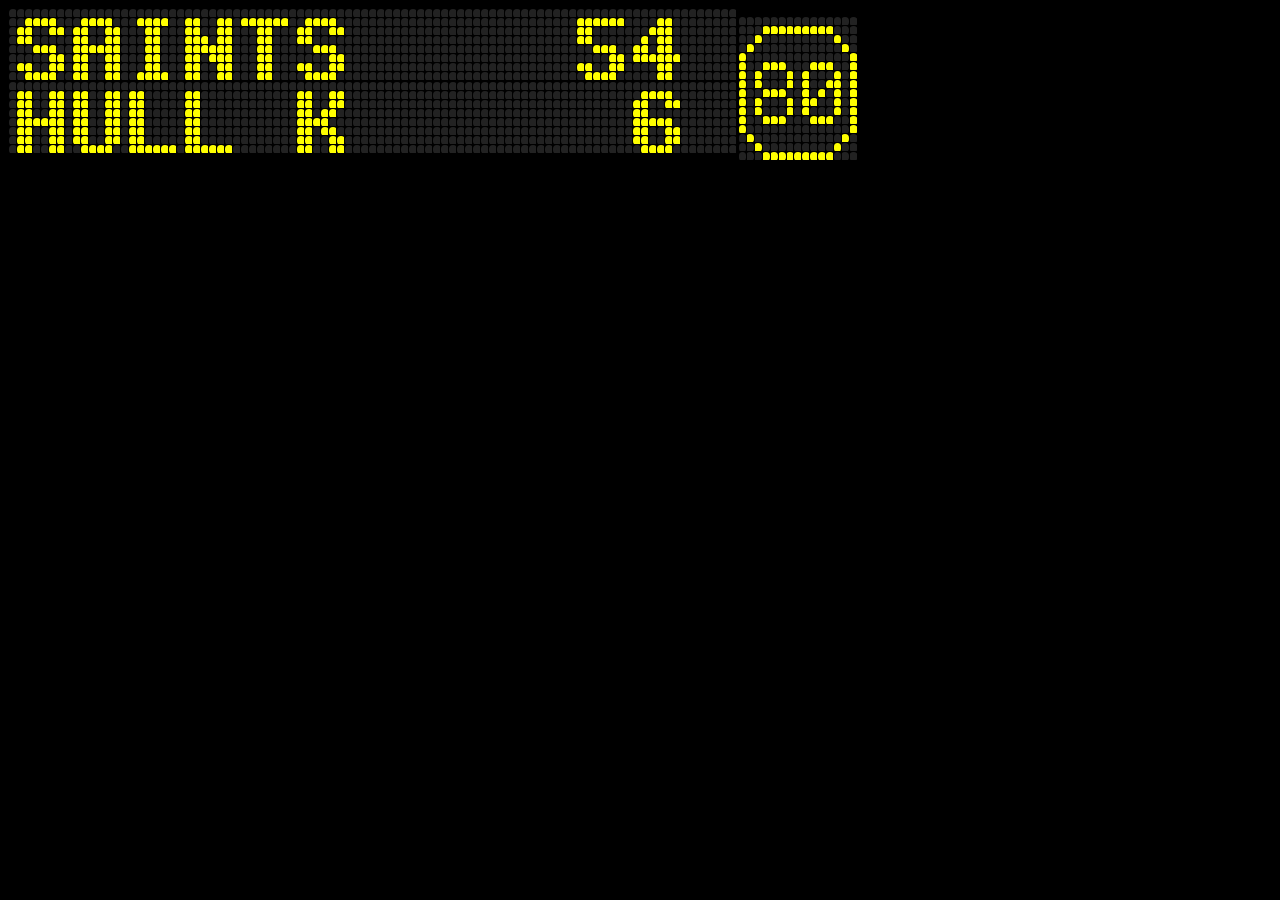
<file: redo.html>
<!DOCTYPE html>
<html lang="en">
<head>
    <meta charset="UTF-8">
    <meta name="viewport" content="width=device-width, initial-scale=1.0">
    <title>Saints Scoreboard</title>
    <link rel="stylesheet" href="style2.css">
</head>
<body>

    <div class="container">
        <div id="Teams">
            <table id="homeTeam" style="margin-top: 0px;"></table>
            <table id="awayTeam" style="margin-top: 0px;"></table>
        </div>

        <div id="clock">
            <table id="sbClock" style="margin-top: 8px;"></table>
        </div>
    </div>
    <div class="info">

    </div>
    <script>
        
            
        
        function fillSpreadsheet(array,tableID) {
            const rows = 8;
            const cols = array.length/8;
            const table = document.getElementById(tableID);
            
            if (array.length !== rows * cols) {
                console.error('Array length must be exactly 42 elements.');
                return;
            }

            table.innerHTML = ''; // Clear existing content

            let index = 0;
            for (let i = 0; i < rows; i++) {
                const row = document.createElement('tr');
                for (let j = 0; j < cols; j++) {
                    const cell = document.createElement('td');
                    //cell.textContent = array[index];
                    if (array[index] === 0) {
                        cell.classList.add('off');
                    }
                    if (array[index] === 1) {
                        cell.classList.add('on');
                    }
                    index++
                    row.appendChild(cell);
                }
                table.appendChild(row);
            }
        }
        
        function fillClockSpreadsheet(array,tableID) {
            const rows = 16;
            const cols = 15;
            const table = document.getElementById(tableID);
            
            if (array.length !== rows * cols) {
                console.error('Array length must be exactly 42 elements.');
                return;
            }

            table.innerHTML = ''; // Clear existing content

            let index = 0;
            for (let i = 0; i < rows; i++) {
                const row = document.createElement('tr');
                for (let j = 0; j < cols; j++) {
                    const cell = document.createElement('td');
                    //cell.textContent = array[index];
                    if (array[index] === 0) {
                        cell.classList.add('off');
                    }
                    if (array[index] === 1) {
                        cell.classList.add('on');
                    }
                    index++
                    row.appendChild(cell);
                }
                table.appendChild(row);
            }
        }

        
function interlaceCharMap(input, charMap) {
    const result = [];
    const length = charMap[input[0]].length; // Assume all characters have the same length
    const groupSize = 7;

    for (let i = 0; i < length; i += groupSize) {
        for (let char of input) {
            if (charMap[char]) {
                result.push(...charMap[char].slice(i, i + groupSize));
            }
        }
    }

    return result;
}

        function showScoreboard(inputText,tableID) {
            const scoreboardCharMap = {0:[0,0,0,0,0,0,0,0,0,1,1,1,1,0,0,1,1,0,0,1,1,0,1,1,0,0,1,1,0,1,1,0,0,1,1,0,1,1,0,0,1,1,0,1,1,0,0,1,1,0,0,1,1,1,1,0],
                            1:[0,0,0,0,0,0,0,0,0,0,1,1,0,0,0,0,1,1,1,0,0,0,0,0,1,1,0,0,0,0,0,1,1,0,0,0,0,0,1,1,0,0,0,0,0,1,1,0,0,0,1,1,1,1,1,1],
                            2:[0,0,0,0,0,0,0,0,0,1,1,1,1,0,0,1,0,0,0,1,1,0,0,0,0,0,1,1,0,0,0,0,1,1,0,0,0,0,1,1,0,0,0,0,1,1,0,0,0,0,1,1,1,1,1,1],
                            3:[0,0,0,0,0,0,0,0,0,1,1,1,1,0,0,1,1,0,0,1,1,0,0,0,0,0,1,1,0,0,0,1,1,1,0,0,0,0,0,0,1,1,0,1,1,0,0,1,1,0,0,1,1,1,1,0],
                            4:[0,0,0,0,0,0,0,0,0,0,0,1,1,0,0,0,0,1,1,1,0,0,0,1,0,1,1,0,0,1,1,0,1,1,0,0,1,1,1,1,1,1,0,0,0,0,1,1,0,0,0,0,0,1,1,0],
                            5:[0,0,0,0,0,0,0,0,1,1,1,1,1,1,0,1,1,0,0,0,0,0,1,1,0,0,0,0,0,0,0,1,1,1,0,0,0,0,0,0,1,1,0,1,1,0,0,1,1,0,0,1,1,1,1,0],
                            6:[0,0,0,0,0,0,0,0,0,1,1,1,1,0,0,1,1,0,0,1,1,0,1,1,0,0,0,0,0,1,1,1,1,1,0,0,1,1,0,0,1,1,0,1,1,0,0,1,1,0,0,1,1,1,1,0],
                            7:[0,0,0,0,0,0,0,0,1,1,1,1,1,1,0,0,0,0,0,1,1,0,0,0,0,0,1,0,0,0,0,1,1,0,0,0,0,1,1,0,0,0,0,0,1,1,0,0,0,0,0,1,1,0,0,0],
                            8:[0,0,0,0,0,0,0,0,0,1,1,1,1,0,0,1,1,0,0,1,1,0,1,1,0,0,1,1,0,0,1,1,1,1,0,0,1,1,0,0,1,1,0,1,1,0,0,1,1,0,0,1,1,1,1,0],
                            9:[0,0,0,0,0,0,0,0,0,1,1,1,1,0,0,1,1,0,0,1,1,0,1,1,0,0,1,1,0,0,1,1,1,1,1,0,0,0,0,0,1,1,0,0,0,0,0,1,1,0,0,1,1,1,1,0],
                            A:[0,0,0,0,0,0,0,0,0,1,1,1,1,0,0,1,1,0,0,1,1,0,1,1,0,0,1,1,0,1,1,1,1,1,1,0,1,1,0,0,1,1,0,1,1,0,0,1,1,0,1,1,0,0,1,1],
                            B:[0,0,0,0,0,0,0,0,1,1,1,1,1,0,0,1,1,0,0,1,1,0,1,1,0,0,1,1,0,1,1,1,1,1,0,0,1,1,0,0,1,1,0,1,1,0,0,1,1,0,1,1,1,1,1,0],
                            C:[0,0,0,0,0,0,0,0,0,1,1,1,1,0,0,1,1,0,0,1,1,0,1,1,0,0,0,0,0,1,1,0,0,0,0,0,1,1,0,0,0,0,0,1,1,0,0,1,1,0,0,1,1,1,1,0],
                            D:[0,0,0,0,0,0,0,0,1,1,1,1,1,0,0,1,1,0,0,1,1,0,1,1,0,0,1,1,0,1,1,0,0,1,1,0,1,1,0,0,1,1,0,1,1,0,0,1,1,0,1,1,1,1,1,0],
                            E:[0,0,0,0,0,0,0,0,1,1,1,1,1,1,0,1,1,0,0,0,0,0,1,1,0,0,0,0,0,1,1,1,1,1,0,0,1,1,0,0,0,0,0,1,1,0,0,0,0,0,1,1,1,1,1,1],
                            F:[0,0,0,0,0,0,0,0,1,1,1,1,1,1,0,1,1,0,0,0,0,0,1,1,0,0,0,0,0,1,1,1,1,1,0,0,1,1,0,0,0,0,0,1,1,0,0,0,0,0,1,1,0,0,0,0],
                            G:[0,0,0,0,0,0,0,0,0,1,1,1,1,0,0,1,1,0,0,1,1,0,1,1,0,0,0,0,0,1,1,0,0,0,0,0,1,1,0,1,1,1,0,1,1,0,0,1,1,0,0,1,1,1,1,0],
                            H:[0,0,0,0,0,0,0,0,1,1,0,0,1,1,0,1,1,0,0,1,1,0,1,1,0,0,1,1,0,1,1,1,1,1,1,0,1,1,0,0,1,1,0,1,1,0,0,1,1,0,1,1,0,0,1,1],
                            I:[0,0,0,0,0,0,0,0,0,1,1,1,1,0,0,0,0,1,1,0,0,0,0,0,1,1,0,0,0,0,0,1,1,0,0,0,0,0,1,1,0,0,0,0,0,1,1,0,0,0,0,1,1,1,1,0],
                            J:[0,0,0,0,0,0,0,0,0,0,1,1,1,1,0,0,0,0,1,1,0,0,0,0,0,1,1,0,0,0,0,0,1,1,0,0,0,0,0,1,1,0,0,1,1,0,1,1,0,0,0,1,1,1,0,0],
                            K:[0,0,0,0,0,0,0,0,1,1,0,0,1,1,0,1,1,0,0,1,1,0,1,1,0,1,1,0,0,1,1,1,1,0,0,0,1,1,0,1,1,0,0,1,1,0,0,1,1,0,1,1,0,0,1,1],
                            L:[0,0,0,0,0,0,0,0,1,1,0,0,0,0,0,1,1,0,0,0,0,0,1,1,0,0,0,0,0,1,1,0,0,0,0,0,1,1,0,0,0,0,0,1,1,0,0,0,0,0,1,1,1,1,1,1],
                            M:[0,0,0,0,0,0,0,0,1,0,0,0,0,1,0,1,1,0,0,1,1,0,1,1,1,1,1,1,0,1,0,1,1,0,1,0,1,0,0,0,0,1,0,1,1,0,0,1,1,0,1,1,0,0,1,1],
                            N:[0,0,0,0,0,0,0,0,1,1,0,0,1,1,0,1,1,0,0,1,1,0,1,1,1,0,1,1,0,1,1,1,1,1,1,0,1,1,0,1,1,1,0,1,1,0,0,1,1,0,1,1,0,0,1,1],
                            O:[0,0,0,0,0,0,0,0,0,1,1,1,1,0,0,1,1,0,0,1,1,0,1,1,0,0,1,1,0,1,1,0,0,1,1,0,1,1,0,0,1,1,0,1,1,0,0,1,1,0,0,1,1,1,1,0],
                            P:[0,0,0,0,0,0,0,0,1,1,1,1,1,1,0,1,1,0,0,1,1,0,1,1,0,0,1,1,0,1,1,1,1,1,1,0,1,1,0,0,0,0,0,1,1,0,0,0,0,0,1,1,0,0,0,0],
                            Q:[0,0,0,0,0,0,0,0,0,1,1,1,1,0,0,1,1,0,0,1,1,0,1,1,0,0,1,1,0,1,1,0,0,1,1,0,1,1,0,1,1,1,0,1,1,0,0,1,1,0,0,1,1,1,1,0],
                            R:[0,0,0,0,0,0,0,0,1,1,1,1,1,0,0,1,1,0,0,1,1,0,1,1,0,0,1,1,0,1,1,1,1,1,0,0,1,1,0,0,1,1,0,1,1,0,0,1,1,0,1,1,0,0,1,1],
                            S:[0,0,0,0,0,0,0,0,0,1,1,1,1,0,0,1,1,0,0,1,1,0,1,1,0,0,0,0,0,0,0,1,1,1,0,0,0,0,0,0,1,1,0,1,1,0,0,1,1,0,0,1,1,1,1,0],
                            T:[0,0,0,0,0,0,0,0,1,1,1,1,1,1,0,0,0,1,1,0,0,0,0,0,1,1,0,0,0,0,0,1,1,0,0,0,0,0,1,1,0,0,0,0,0,1,1,0,0,0,0,0,1,1,0,0],
                            U:[0,0,0,0,0,0,0,0,1,1,0,0,1,1,0,1,1,0,0,1,1,0,1,1,0,0,1,1,0,1,1,0,0,1,1,0,1,1,0,0,1,1,0,1,1,0,0,1,1,0,0,1,1,1,1,0],
                            V:[0,0,0,0,0,0,0,0,1,1,0,0,1,1,0,1,1,0,0,1,1,0,1,1,0,0,1,1,0,1,1,0,0,1,1,0,0,1,1,1,1,0,0,0,1,1,1,1,0,0,0,0,1,1,0,0],
                            W:[0,0,0,0,0,0,0,0,1,1,0,0,1,1,0,1,1,0,0,1,1,0,1,0,0,0,0,1,0,1,0,1,1,0,1,0,1,1,1,1,1,1,0,1,1,0,0,1,1,0,0,1,0,0,1,0],
                            X:[0,0,0,0,0,0,0,0,1,1,0,0,1,1,0,1,1,0,0,1,1,0,0,1,1,1,1,0,0,0,0,1,1,0,0,0,0,1,1,1,1,0,0,1,1,0,0,1,1,0,1,1,0,0,1,1],
                            Y:[0,0,0,0,0,0,0,0,1,1,0,0,1,1,0,1,1,0,0,1,1,0,0,1,1,1,1,0,0,0,0,1,1,0,0,0,0,0,1,1,0,0,0,0,0,1,1,0,0,0,0,0,1,1,0,0],
                            Z:[0,0,0,0,0,0,0,0,1,1,1,1,1,1,0,0,0,0,0,1,1,0,0,0,1,1,1,0,0,0,0,1,1,0,0,0,0,1,1,1,0,0,0,1,1,0,0,0,0,0,1,1,1,1,1,1],
                            ' ':[0,0,0,0,0,0,0,0,0,0,0,0,0,0,0,0,0,0,0,0,0,0,0,0,0,0,0,0,0,0,0,0,0,0,0,0,0,0,0,0,0,0,0,0,0,0,0,0,0,0,0,0,0,0,0,0],
                            ':':[0,0,0,0,0,0,0,0,0,0,0,0,0,0,0,0,0,1,1,0,0,0,0,0,1,1,0,0,0,0,0,0,0,0,0,0,0,0,1,1,0,0,0,0,0,1,1,0,0,0,0,0,0,0,0,0],
                            '/':[0,0,0,0,0,0,0,0,0,0,0,0,0,0,0,0,0,0,0,1,0,0,0,0,0,0,1,0,0,0,0,0,1,0,0,0,0,0,1,0,0,0,0,0,0,1,0,0,0,0,0,0,0,0,0,0]
            }

        output = interlaceCharMap(inputText.toUpperCase(), scoreboardCharMap)
            fillSpreadsheet(output,tableID);
        }
        function showClock(){
        const clock=[0,0,0,0,0,0,0,0,0,0,0,0,0,0,0,0,0,0,1,1,1,1,1,1,1,1,1,0,0,0,0,0,1,0,0,0,0,0,0,0,0,0,1,0,0,0,1,0,0,0,0,0,0,0,0,0,0,0,1,0,1,0,0,0,0,0,0,0,0,0,0,0,0,0,1,1,0,0,1,1,1,0,0,0,1,1,1,0,0,1,1,0,1,0,0,0,1,0,1,0,0,0,1,0,1,1,0,1,0,0,0,1,0,1,0,0,1,1,0,1,1,0,0,1,1,1,0,0,1,0,1,0,1,0,1,1,0,1,0,0,0,1,0,1,1,0,0,1,0,1,1,0,1,0,0,0,1,0,1,0,0,0,1,0,1,1,0,0,1,1,1,0,0,0,1,1,1,0,0,1,1,0,0,0,0,0,0,0,0,0,0,0,0,0,1,0,1,0,0,0,0,0,0,0,0,0,0,0,1,0,0,0,1,0,0,0,0,0,0,0,0,0,1,0,0,0,0,0,1,1,1,1,1,1,1,1,1,0,0,0]
        fillClockSpreadsheet(clock,"sbClock")
        }
async function fetchCSV() {
    const response = await fetch('saintsbydate.csv');
    const text = await response.text();
    const rows = text.split("\n").map(row => row.split(","));
    const headers = rows.shift();
    const data = rows.map(row => Object.fromEntries(headers.map((h, i) => [h.trim(), row[i]?.trim()])));

    return data;
}

async function findGameByDate(daymonthQ) {
    const data = await fetchCSV(); 
    const matchStats = data.find(p => p.daymonth === daymonthQ);
    return matchStats;
}

    async function scoreboardFromDate(){
        const today = new Date();
        let mm = today.getMonth() + 1; // Months start at 0!
        let dd = today.getDate();
        const daymonth = dd+"-"+mm
        const game = await findGameByDate(daymonth);
        var topLine = game.HomeTeam.padEnd(10," ")+game.HomeScore.padStart(2, " ").padEnd(3," ")
        var bottomLine = game.AwayTeam.padEnd(10," ")+game.AwayScore.padStart(2, " ").padEnd(3," ")
        showScoreboard(topLine,"homeTeam");
        showScoreboard(bottomLine,"awayTeam");
        //showScoreboard(game.HomeScore.padStart(2, " "), "homeScore");
        //showScoreboard(game.AwayScore.padStart(2, " "), "awayScore");
        showClock()
    }

    function scoreboardClock(){
        const now = new Date();
        const day = now.getDate();
        const month = now.getMonth();
        const year = now.getFullYear();
        const hours = now.getHours().toString().padStart(2, '0');
        const minutes = now.getMinutes().toString().padStart(2, '0');
        const seconds = now.getSeconds().toString().padStart(2, '0');
        const dateline = day+"/"+month+"/"+year
        const timeline = hours+":"+minutes
        showScoreboard(dateline.padEnd(10," "),"awayTeam");
        showScoreboard(timeline.padStart(7," ").padEnd(10," "),"homeTeam");
        
    }

//    scoreboardFromDate()
let i=1

    function alternate() {
        if (i===1){
            scoreboardFromDate();
            setTimeout(() => {
                i=i+1;
            }, "9000");
        }
        if (i===2) {
            //scoreboardClock();
            setTimeout(() => {
                i=i-1;
            }, "9000");
            
        }
    }
    setInterval(alternate, 20000);
    alternate()
    </script>
</body>
</html>
</file>
<file: style.css>
body {
    background-color: black;
}
table {
    border-collapse: collapse;
}
td, th {
    border: 1px solid #000;
    width : 5px;
    height: 6px;
    font-size: 5px;
}
.off {
    background-color: #222;
    color: black;
    border-radius: 30px;
}
.on {
    background-color: yellow;
    color: #ffff77;
    border-radius: 30px;
}
.container {
    display: grid;
    grid-template-columns: 730px 120px; 
}
</file>
<file: ministyle.css>
body {
    background-color: black;
}
table {
    border-collapse: collapse;
}
td, th {
    border: 1px solid #000;
    width : 1px;
    height: 1px ;
    font-size: 1px;
}
.off {
    background-color: black;
    color: black;
}
.on {
    background-color: yellow;
    color: yellow;
    border-radius: 30px;
}
.container {
    display: grid;
    grid-template-columns: 220px 50px 100px; 
    gap: 10px;
}
#clock{
    margin-left: 20px;
}
</file>
<file: style2.css>
body {
    background-color: black;
}
table {
    border-collapse: collapse;
}
td, th {
    border: 1px solid #000;
    width : 5px;
    height: 6px;
    font-size: 5px;
}
.off {
    background-color: #222;
    color: black;
    border-radius: 30px;
}
.on {
    background-color: yellow;
    color: #ffff77;
    border-radius: 30px;
}
.container {
    display: grid;
    grid-template-columns: 730px 120px; 
}
</file>
